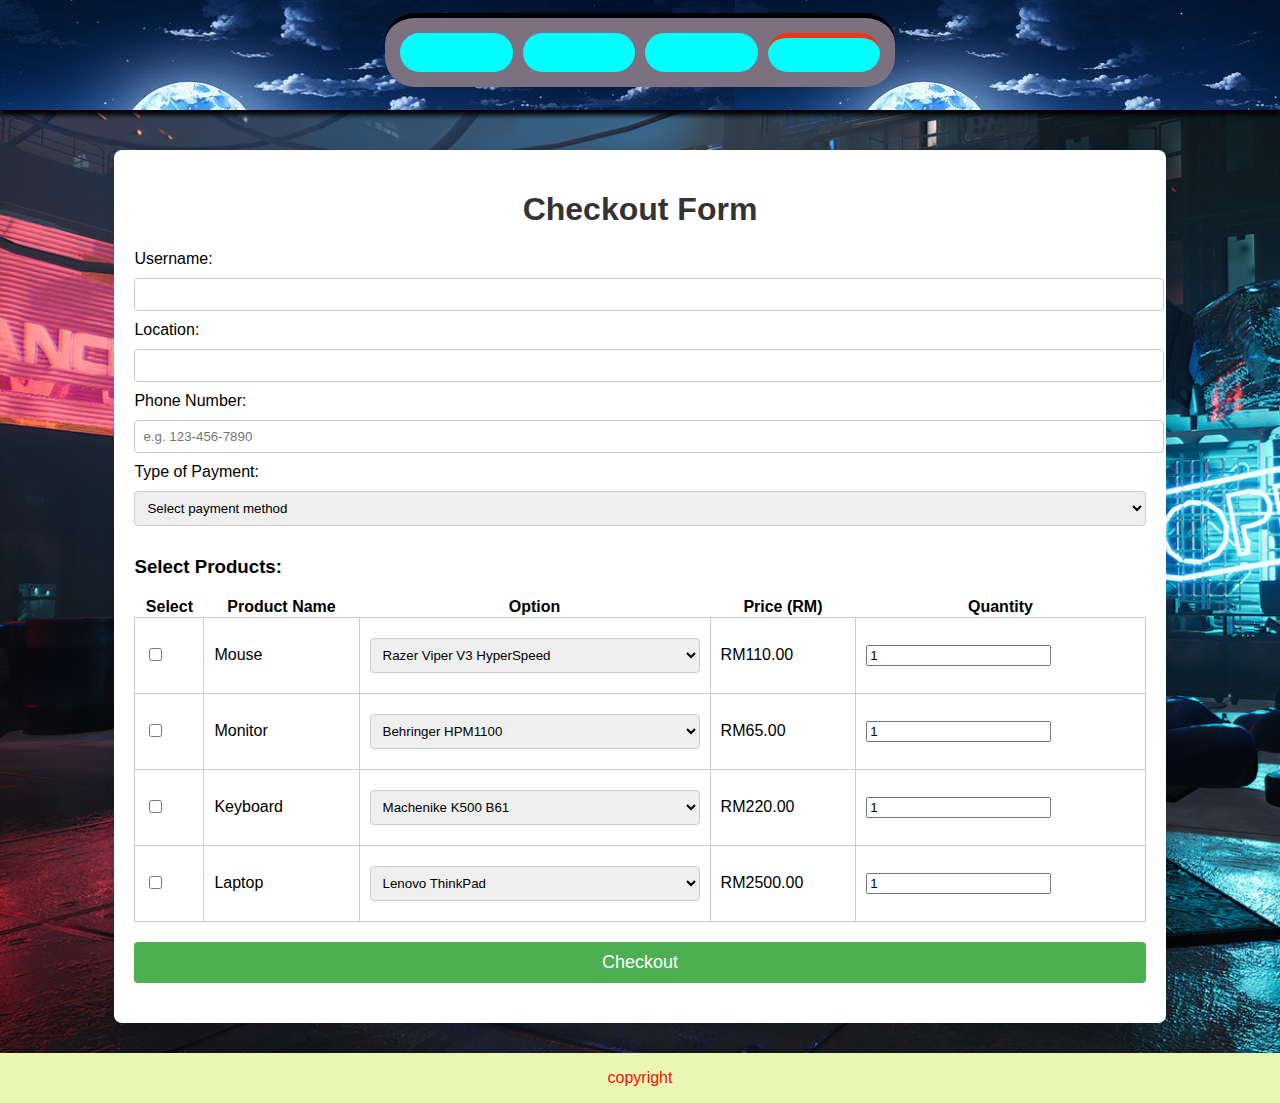
<file: payment.html>
<!DOCTYPE html>
<html lang="en">
<head>
    <meta charset="UTF-8">
    <meta name="viewport" content="width=device-width, initial-scale=1.0">
    <title>My Computer Accessories Shop</title>
    <link rel="stylesheet" href="https://unicons.iconscout.com/release/v4.0.8/css/line.css">
    <link rel="stylesheet" href="style.css">
</head>
 <!-- Theme: "My Computer Accessories Shop" -->
<body>
<div class="type">
  <header>
    <table class="navs">
       <tr>
          <td><a href="index.html" ><i class="uil uil-home"></i></a></td>
          <td><a href="Product.html"><i class="uil uil-store-alt"></i></a></td>
          <td><a href="service.html"><i class="uil uil-servicemark"></i></a></td>
          <td class="active"><a href="payment.html"><i class="uil uil-cloud-info"></i></a></td>
       </tr>
    </table>
</header>
</div>

    <!-- Form Section -->
    <div class="container-form">
        <h1>Checkout Form</h1>
    
        <!-- Form Section -->
        <div class="form-section">
            <label for="username">Username:</label>
            <input type="text" id="username" name="username" required>
    
            <label for="location">Location:</label>
            <input type="text" id="location" name="location" required>
    
            <label for="phone">Phone Number:</label>
            <input type="tel" id="phone" name="phone" required placeholder="e.g. 123-456-7890">
    
            <label for="payment">Type of Payment:</label>
            <select id="payment" name="payment" required>
                <option value="">Select payment method</option>
                <option value="credit_card">Credit Card</option>
                <option value="paypal">PayPal</option>
                <option value="bank_transfer">Bank Transfer</option>
            </select>
        </div>
    
        <!-- Checkbox Table Section -->
        <div class="checkout-table">
            <h3>Select Products:</h3>
            <table class="item_box">
                <thead>
                    <tr>
                        <th>Select</th>
                        <th>Product Name</th>
                        <th>Option</th>
                        <th>Price (RM)</th>
                        <th>Quantity</th>
                    </tr>
                </thead>
                <tbody class="check-tbl">
                    <!-- Product 1 with 8 options -->
                    <tr>
                        <td><input type="checkbox" id="product1" name="product1"></td>
                        <td>Mouse</td>
                        <td>
                            <select id="product1-option" name="product1-option" onchange="updatePrice('product1')">
                                <option data-price="110">Razer Viper V3 HyperSpeed</option>
                                <option data-price="312">Logitech MX Master 3S</option>
                                <option data-price="214">ERGO M575</option>
                                <option data-price="160">M720 Triathlon</option>
                                <option data-price="183">Signature M650</option>
                                <option data-price="201">Razer DeathAdder Essential</option>
                                <option data-price="82">Fantech RAIGOR II WG10</option>
                                <option data-price="64">FANTECH PHANTOM II VX6</option>
                            </select>
                        </td>
                        <td id="price1">RM110.00</td>
                        <td><input type="number" id="product1-quantity" name="product1-quantity" min="1" value="1"></td>
                    </tr>
                    <!-- Product 2 with 8 options -->
                    <tr>
                        <td><input type="checkbox" id="product2" name="product2"></td>
                        <td>Monitor</td>
                        <td>
                            <select id="product2-option" name="product2-option" onchange="updatePrice('product2')">
                                <option  data-price="65">Behringer HPM1100</option>
                                <option  data-price="87">SONY WH-CH720N</option>
                                <option  data-price="49">SONY MDR-X09AP</option>
                                <option  data-price="81">ONIKUMA K19</option>
                                <option  data-price="103">Lenovo th30</option>
                                <option  data-price="95">KTW-28</option>
                                <option  data-price="57">JBLLL TUNE 510BT</option>
                                <option  data-price="219">Marshall Major 1</option>
                            </select>
                        </td>
                        <td id="price2">RM65.00</td>
                        <td><input type="number" id="product2-quantity" name="product2-quantity" min="1" value="1"></td>
                    </tr>
                    <!-- Product 3 with 8 options -->
                    <tr>
                        <td><input type="checkbox" id="product3" name="product3"></td>
                        <td>Keyboard</td>
                        <td>
                            <select id="product3-option" name="product3-option" onchange="updatePrice('product3')">
                                <option data-price="220">Machenike K500 B61</option>
                                <option data-price="122">Thunderobot K78</option>
                                <option data-price="224">K68</option>
                                <option data-price="126">Leaven K620</option>
                                <option data-price="128">AULA F3261</option>
                                <option data-price="330">Xiaomi Mi</option>
                                <option data-price="232">TECWARE VEIL 87</option>
                                <option data-price="340">YUNZII YZ75 Pro</option>
                            </select>
                        </td>
                        <td id="price3">RM220.00</td>
                        <td><input type="number" id="product3-quantity" name="product3-quantity" min="1" value="1"></td>
                    </tr>
                    <!-- Product 4 with 8 options -->
                    <tr>
                        <td><input type="checkbox" id="product4" name="product4"></td>
                        <td>Laptop</td>
                        <td>
                            <select id="product4-option" name="product4-option" onchange="updatePrice('product4')">
                                <option data-price="2500">Lenovo ThinkPad</option>
                                <option data-price="2700">Acer Nitro V15</option>
                                <option data-price="2900">LENOVO CHROMEBOOK 300e</option>
                                <option data-price="3100">HP Victus</option>
                                <option data-price="3900">Dell Inspiron 15</option>
                                <option data-price="3300">Lenovo LOQ 15IAX9</option>
                                <option data-price="3500">LENOVO THINKPAD X1</option>
                                <option data-price="3700">LENOVO Ideapad 1 15IJL7</option>
                            </select>
                        </td>
                        <td id="price4">RM2500.00</td>
                        <td><input type="number" id="product4-quantity" name="product4-quantity" min="1" value="1"></td>
                    </tr>
                </tbody>
            </table>
        </div>
        <!-- Submit Section -->
        <div class="submit-section">
            <button type="button" class="btn" onclick="showPopup()">Checkout</button>
        </div>
    </div>
    
    <!-- Popup Section -->
    <div class="popup-overlay" id="popup-overlay"></div>
    <div class="popup" id="popup">
        <h3 style="text-align: center;">Order Summary</h3>
        <p><strong>Username:</strong> <span id="popup-username"></span></p>
        <p><strong>Location:</strong> <span id="popup-location"></span></p>
        <p><strong>Phone Number:</strong> <span id="popup-phone"></span></p>
        <p><strong>Type of Payment:</strong> <span id="popup-payment"></span></p>
        <p><strong><a href="" ><u>QR link</u></a></strong></p>
        <p><strong>Items:</strong></p>
        <ul id="popup-items"></ul>
        <p><strong style="font-size: 30px;">Total Payment: RM<span id="popup-total"></span></strong></p>
        <button class="close-btn" onclick="closePopup()">Close</button>
    </div>
    
    <footer>
        <p>copyright </p>
    </footer>

<script>
    // Update price based on selected option
    function updatePrice(productId) {
        const selectedOption = document.querySelector(`#${productId}-option`);
        const priceCell = document.getElementById(`price${productId.charAt(productId.length - 1)}`);
        const quantityInput = document.getElementById(`${productId}-quantity`);
        const selectedPrice = selectedOption.options[selectedOption.selectedIndex].getAttribute("data-price");
        
        // Update price in the table
        priceCell.textContent = `RM${selectedPrice}`;
        
        // Update quantity and total price on the fly
        const totalPrice = selectedPrice * quantityInput.value;
        priceCell.setAttribute('data-total', totalPrice);
    }

    // Show popup with the order summary
    function showPopup() {
        const username = document.getElementById("username").value;
        const location = document.getElementById("location").value;
        const phone = document.getElementById("phone").value;
        const payment = document.getElementById("payment").value;

        // Check if all fields are filled out
        if (!username || !location || !phone || !payment || !isAnyProductChecked()) {
            alert("Please fill in all the fields and select at least one product.");
            return;
        }

        let total = 0;
        let itemsHTML = '';

        // Collect selected items
        ['product1', 'product2', 'product3', 'product4'].forEach((product, index) => {
            const productCheckbox = document.getElementById(product);
            if (productCheckbox.checked) {
                const option = document.getElementById(`${product}-option`);
                const price = option.options[option.selectedIndex].getAttribute("data-price");
                const quantity = document.getElementById(`${product}-quantity`).value;
                const itemTotal = price * quantity;

                itemsHTML += `<li>${option.options[option.selectedIndex].text} - RM${itemTotal}</li>`;
                total += itemTotal;
            }
        });

        // Update popup content
        document.getElementById("popup-username").textContent = username;
        document.getElementById("popup-location").textContent = location;
        document.getElementById("popup-phone").textContent = phone;
        document.getElementById("popup-payment").textContent = payment;
        document.getElementById("popup-items").innerHTML = itemsHTML;
        document.getElementById("popup-total").textContent = total.toFixed(2);

        // Show popup
        document.getElementById("popup-overlay").style.display = "block";
        document.getElementById("popup").style.display = "block";
    }

    // Close the popup
    function closePopup() {
        document.getElementById("popup-overlay").style.display = "none";
        document.getElementById("popup").style.display = "none";
    }

    // Check if any product is selected
    function isAnyProductChecked() {
        return document.querySelector('input[type="checkbox"]:checked') !== null;
    }
</script>

</body>
</html>
</file>
<file: style.css>
header {
    background-color: #7b7181;
    width: 500px;
    padding: 5px;
    display: flex;
    justify-content: center;
    align-items: center;
    position: absolute;
    top: 50px;
    left: 50%;
    transform: translate(-50%, -50%);
    border-radius: 30px;
    border-top: 5px solid ;
}
.navs{
    margin: auto;
    text-align: center;
    width: 500px;
    background-color: transparent;
    border-spacing: 10px;
}
.navs td{
    font-size: 30px;
    padding: 0 10px 0 10px;
    width: max-content;
    text-align: center;
    background-color: aqua;
    border-radius: 20px;
    transition: 0.7s;
}
.navs td:hover{
    text-align: center;
    background-color: cornflowerblue;

}
.navs a{
    color: black;
    margin: 10px;
    text-decoration: none;
    transition: 0.7s;
}
.type{
    position: absolute;
    left: 0;
    right: 0;
    top: 0;
    padding-top: 110px;
    background-image: url(Full\ Moon\ 2\ -\ 満月\ 2.jpg);
    box-shadow: 0 5px 5px rgba(0, 0, 0, 3);
    z-index: -4;
}
.prop{
    position: absolute;
    margin-top: -5px;
}
.prop a{
    background-color: #eceaea;
    padding: 0 10px 0 10px;
    font-size: 30px;
    border-radius: 20px;
    transition: 0.7s;
}
.prop a:hover ,.navs a:hover{
    position: relative;
    color: aqua;
    margin: 10px;
    text-decoration: none;
    font-size: 150%;
}
.active{
    border-top: 5px solid #ec3717;

}
body {
    background: radial-gradient(circle, grey 19%, black 99%);
    background-image: url(ghostrunner-3840x2160-gamescom-2020-screenshot-4k-22858.jpg);
    background-repeat: repeat;
    background-size: cover;
    font-family: Arial, "Helvetica Neue", Helvetica, sans-serif;
}
.ham{
    cursor: pointer;
    font-size: 20px;
    padding: 0 10px 0 10px;
    width: max-content;
    text-align: center;
    background-color: aqua;
    border-radius: 10px;
    transition: 0.7s;
    float: inline-start;
}
.container{
    margin-top: 100px;
    display: flex;
    padding: 10px;
    min-height: 100vh;
    flex-direction: column;
    justify-content: top;
    align-items: center;

}
.slider{
    border-radius: 5px;
    position: relative;
    height: 250px;
    width: 500px;
    border: 2px solid rgb(177, 174, 174);
    box-shadow: 0 25px 20px rgba(0, 0, 0, 3);
    overflow: hidden;
}
video{
    position: absolute;
    width: inherit;
    object-fit: cover;
}
.navbtns button{
    width: 45px;
    height: 40px;
    outline: none;
    background-color: transparent;
    color: #fff;
    font-size: 2em;
    border: 2px solid #fff;
    border-radius: 50px;
    cursor: pointer;
    margin: 1em 1em 1em 1em;
}
.navbtns button:active{
    background-color: #fff;
    color: #222;
}

.welcome{
    background-color: orange;
    padding: 0 50px 0 50px;
    border-radius: 20px;
    box-shadow: 10px 20px 20px rgba(0, 0, 0, 1);
    border-radius: 5px;
    text-align: center;
    border-width: 20px;
    border-style: groove;
    Border-color: #cbdd2a
}
#top{
    margin: auto;
    margin-top: 50px;
    margin-bottom: 30px;
    font-size: 20px;
    padding: 20px;
    width: max-content;
    text-align: center;
    border-top: 5px solid rgb(61, 104, 67);
    background-color: rgb(38, 224, 63);
    border-radius: 20px;
}
img{
    position: relative;
    height: 250px;
    display: block;
    margin: auto;
}
.img{
    background-color: #fff;
    display: flex;
    position: absolute;
    margin: auto;
    align-items: center;
    justify-content: center;
    overflow: hidden;
    height: 250px;
    width: 500px;
    z-index: 1;
}
.link
{
    position: absolute;
    bottom: 20px;
    right: 20px;
    padding: 20px 25px 20px 25px;
    border-radius: 30px;
    border: 2px solid red;
    color: red;
    font-weight: bolder;
}
.fav-box{
    margin: auto;
    background-color: #fff;
    border-radius: 5px;
    height: 250px;
    width: 500px;
    border: 5px solid rgb(177, 174, 174);
    box-shadow: 0 25px 20px rgba(0, 0, 0, 3);
    overflow: hidden;
    margin-bottom: 30px;
    transition: 1s;
}
.details{
    position: relative;
    height: 250px;
    width: 280px;
    padding-top: 12px;
    padding-left: 600px;
    padding-right: 20px;
    padding-bottom: 12px;
    text-align: end;
    margin-right: 0;
    transform: translateY(-19px);
    background-color: rgb(177, 174, 174);
    font-size: 20px;
    font-weight: bold;
}
.details p{
    width: 350px;
    margin-left:-70px ;
}
.details a{
    text-decoration: none;
    color: red;
}

.fav-box:hover{
    width: 900px;
}
.flip-box {
    background-color: rgb(177, 174, 174);
    width: 400px;
    height: 300px;
    box-shadow: 0 20px 20px rgba(0, 0, 0, 3);
    perspective: 1000px;
  }
  
  .flip-box-inner {
    position: relative;
    width: 100%;
    height: 100%;
    text-align: center;
    transition: transform 0.8s;
    transform-style: preserve-3d;
  }
  
  .flip-box:hover .flip-box-inner {
    transform: rotateX(180deg);
    
  }
  
  .flip-box-front, .flip-box-back {
    position: absolute;
    width: 100%;
    height: 100%;
    -webkit-backface-visibility: hidden;
    backface-visibility: hidden;
  }
  
  .flip-box-front {
    background-color: #fffbfb;
    color: black;
    margin: auto;
    background-color: #fff;
    border-radius: 5px;
    height: 100%;
    width: 100%;
    border: 5px solid rgb(177, 174, 174);
    box-shadow: 0 25px 20px rgba(0, 0, 0, 3);
    overflow: hidden;
    margin-bottom: 30px;
  }
  
  .flip-box-back {
    background-color: rgb(52, 97, 141);
    color: white;
    transform: rotateX(180deg);
  }
  .flip-box-back p{
    text-align: center;
    padding: 10px 20px;
    font-size: 22px;
    word-spacing: 5px;
  }
  .flip-box-back a{
    text-decoration: none;
    color: red;
}
.wrapper{
    justify-content: space-around;
    flex-wrap: wrap;
    margin: 20px;
    margin-top: 100px;
    margin-bottom: 100px;
    display: flex;
    gap: 50px;
    padding: 10px;
    padding-top: 50px;
    z-index: -1;
}
.img_slider {

    width: 80%;
    margin: 80px auto;
    position: relative;
    overflow: hidden;
    border-radius: 10px;
}
.list{
    display: flex;
    height: 500px;
    transition: transform 0.5s ease-in-out;
}
.items {
    min-width: 100%;
    display: flex;
    justify-content: center;
    align-items: center;
}
.items img{
    width: 100%;
    height: 100%;
    object-fit: cover; 
    border-radius: 10px;
    box-shadow: 0 4px 6px rgba(0, 0, 0, 0.1);
    gap: 5cm;
}
.tonggle{
    position: absolute;
    top: 50%;
    width: 100%;
    display: flex;
    justify-content: space-between;
    transform: translateY(-50%);
    z-index: 1;
    
}
.tonggle button{
    width: 50px;
    height: 50px;
    border-radius: 50%;
    background-color: rgba(0, 0, 0, 0.5);
    color: white;
    border: none;
    padding: 10px;
    cursor: pointer;
    font-size: 18px;
    transition: background-color 0.3s;
}
.tonggle button:hover {
    background-color: rgba(0, 0, 0, 0.8);
}
.dots{
    display: flex;
    justify-content: center;
    margin-top: 10px;
    z-index: 1;
}
.dots li{
    list-style: none;
    width: 10px;
    height: 10px;
    background-color: #fff;
    margin: 0 5px;
    border-radius: 20px;
    cursor: pointer;
}
.dots li:hover {
    background-color: rgba(0, 0, 0, 0.8);
}
.actives{
    width: 30px;
    background-color: #ec3717;
}
.overlay{
    background-color: rgba(247, 198, 93, 0.6);
    position: absolute;

    z-index: 2;
    width:70%;
    height: 500px;
    margin-right: 30%;
    border-bottom-right-radius:100% ;
    border-top-right-radius: 30%;
}
.text{
    padding-left: 20px;
    padding-right: 30px;
}

footer{
    position: absolute;
    left: 0;
    right: 0;
    background-color: rgb(234, 247, 179);
    color: rgb(255, 9, 9);
    text-align: center;
}

    .container-form {
        width: 80%;
        margin: auto;
        margin-top: 150px;
        margin-bottom: 30px;
        background-color: white;
        padding: 20px;
        border-radius: 8px;
        box-shadow: 0 0 10px rgba(0, 0, 0, 0.1);
    }
    h1 {
        text-align: center;
        color: #333;
    }
    .form-section, .checkout-table, .submit-section {
        margin-bottom: 20px;
    }
    label {
        margin-right: 10px;
        font-size: 16px;
    }
    input[type="text"], input[type="tel"], select {
        padding: 8px;
        margin: 10px 0;
        width: 100%;
        border: 1px solid #ccc;
        border-radius: 4px;
    }
    .item_box {
        width: 100%;
        border-collapse: collapse;
    }
    .check-tbl th,.check-tbl td {
        padding: 10px;
        text-align: left;
        border: 1px solid #ccc;
    }
    .check-tbl th {
        background-color: #f4f4f4;
    }
    .btn {
        background-color: #4CAF50;
        color: white;
        padding: 10px 20px;
        border: none;
        border-radius: 4px;
        cursor: pointer;
        font-size: 18px;
        display: block;
        width: 100%;
    }
    .btn:hover {
        background-color: #45a049;
    }

    /* Popup style */
    .popup {
        display: none;
        position: fixed;
        top: 50%;
        left: 50%;
        transform: translate(-50%, -50%);
        background-color: white;
        padding: 20px;
        border-radius: 8px;
        box-shadow: 0 0 10px rgba(0, 0, 0, 0.1);
        width: 50%;
    }
    .popup-overlay {
        position: fixed;
        top: 0;
        left: 0;
        width: 100%;
        height: 100%;
        background-color: rgba(0, 0, 0, 0.5);
        display: none;
    }
    .close-btn {
        background-color: #f44336;
        color: white;
        padding: 10px;
        border: none;
        border-radius: 4px;
        cursor: pointer;
        font-size: 18px;
    }
    .close-btn:hover {
        background-color: #da190b;
    }
</file>
